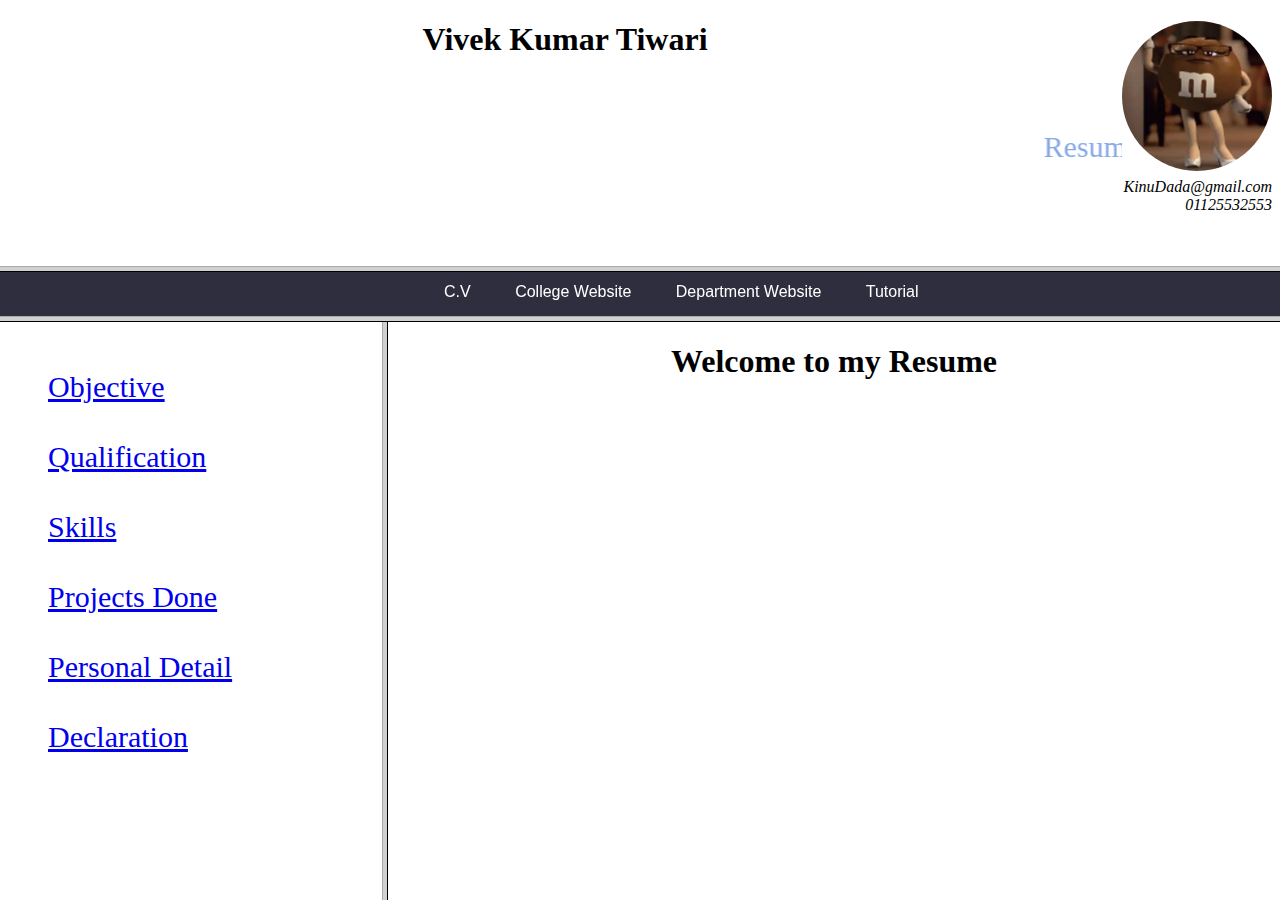
<file: practical 1/index.html>
<!DOCTYPE html>
<html lang="en">
<frameset rows="30%, 5% , 65%">
    <frame src="heading.html" name="first"></frame>
    <frame src="navbar.html"></frame>
    <frameset cols="30%, 70%">
        <frame src="navigation.html" name="second"></frame>
        <frame src="home.html" name="third"></frame>
    </frameset>
</frameset>

</html>
</file>
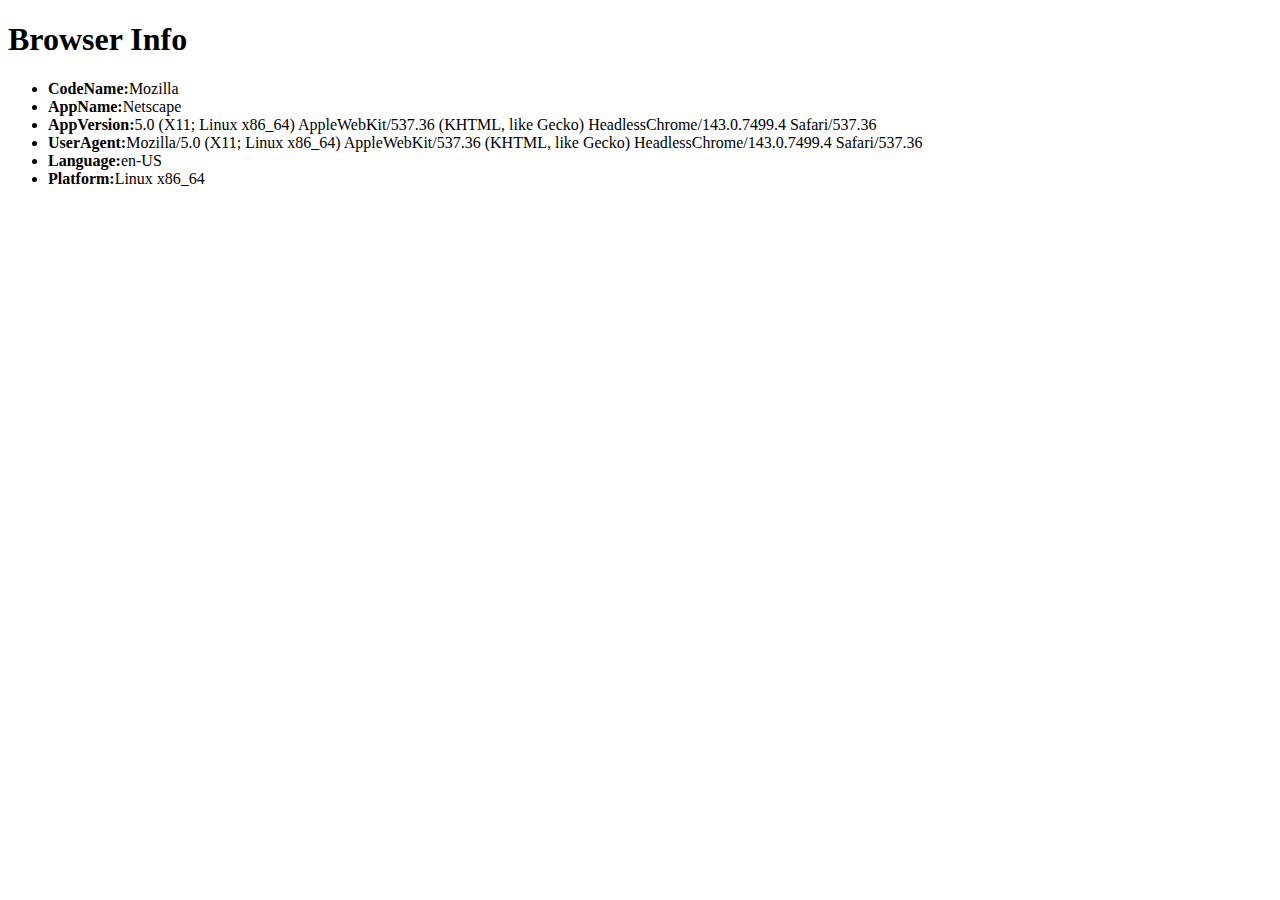
<file: practical 3/index.html>
<!DOCTYPE html>
<html lang="en">

<head>
    <title>Document</title>
</head>

<body>
    <h1>Browser Info</h1>
    <ul>
        <script>
            document.write("<li><b> CodeName:</b>" + navigator.appCodeName);
            document.write("<li><b> AppName:</b>" + navigator.appName);
            document.write("<li><b> AppVersion:</b>" + navigator.appVersion);
            document.write("<li><b> UserAgent:</b>" + navigator.userAgent);
            document.write("<li><b> Language:</b>" + navigator.language);
            document.write("<li><b> Platform:</b>" + navigator.platform);
        </script>
    </ul>
</body>

</html>
</file>
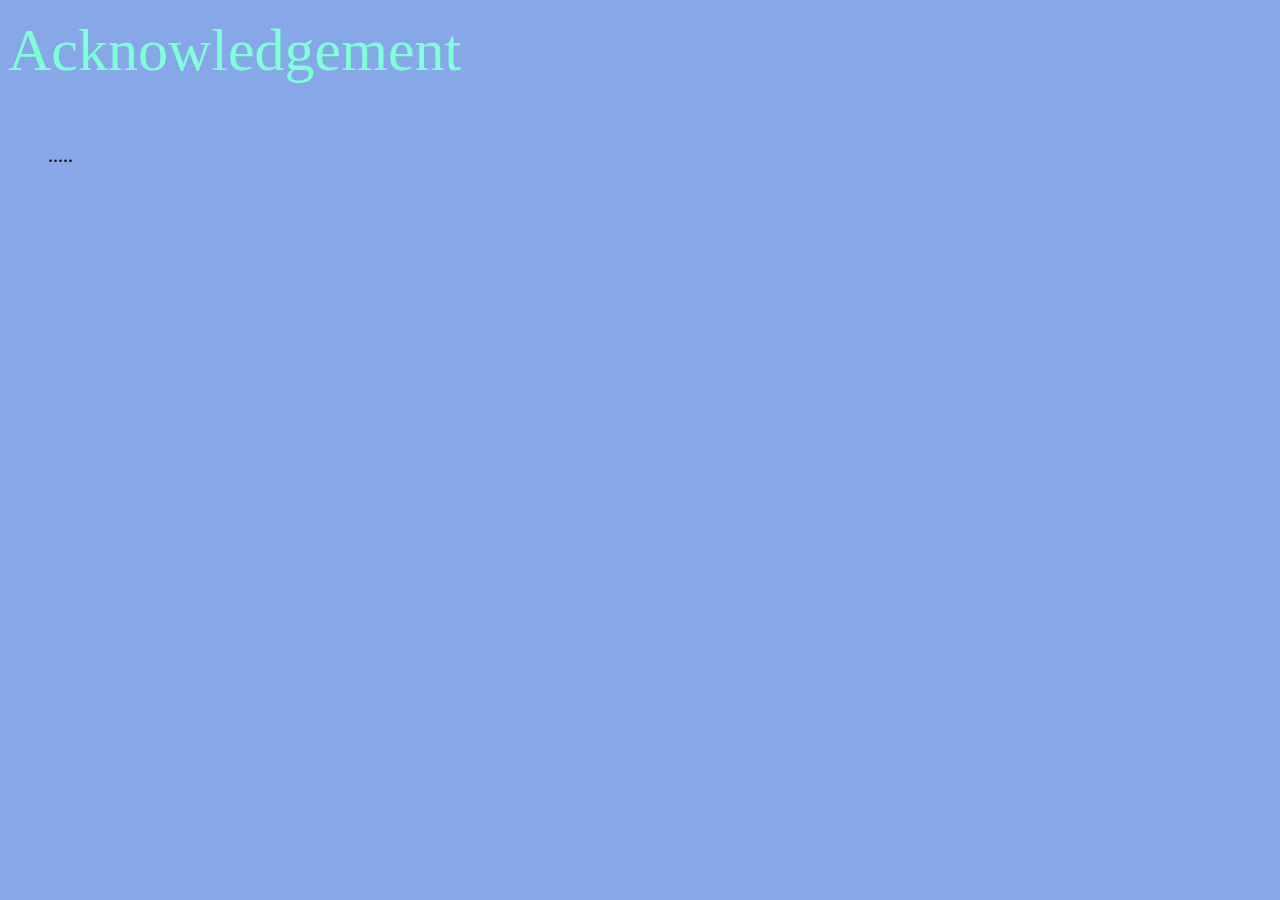
<file: practical 1/declaration.html>
<!DOCTYPE html>
<html lang="en">

<head>
    <meta charset="UTF-8">
    <meta name="viewport" content="width=device-width, initial-scale=1.0">
    <title>Document</title>
</head>
<style>
    dt {
        font-size: 60px;
    }

    dd {
        padding-top: 50px;
        font-size: 20px;
        line-height: 40px;
    }
</style>

<body bgcolor="#86A8E7">
    <dl>
        <dt style="color: aquamarine;">Acknowledgement</dt>
        <dd>.....
        </dd>
    </dl>
</body>

</html>
</file>
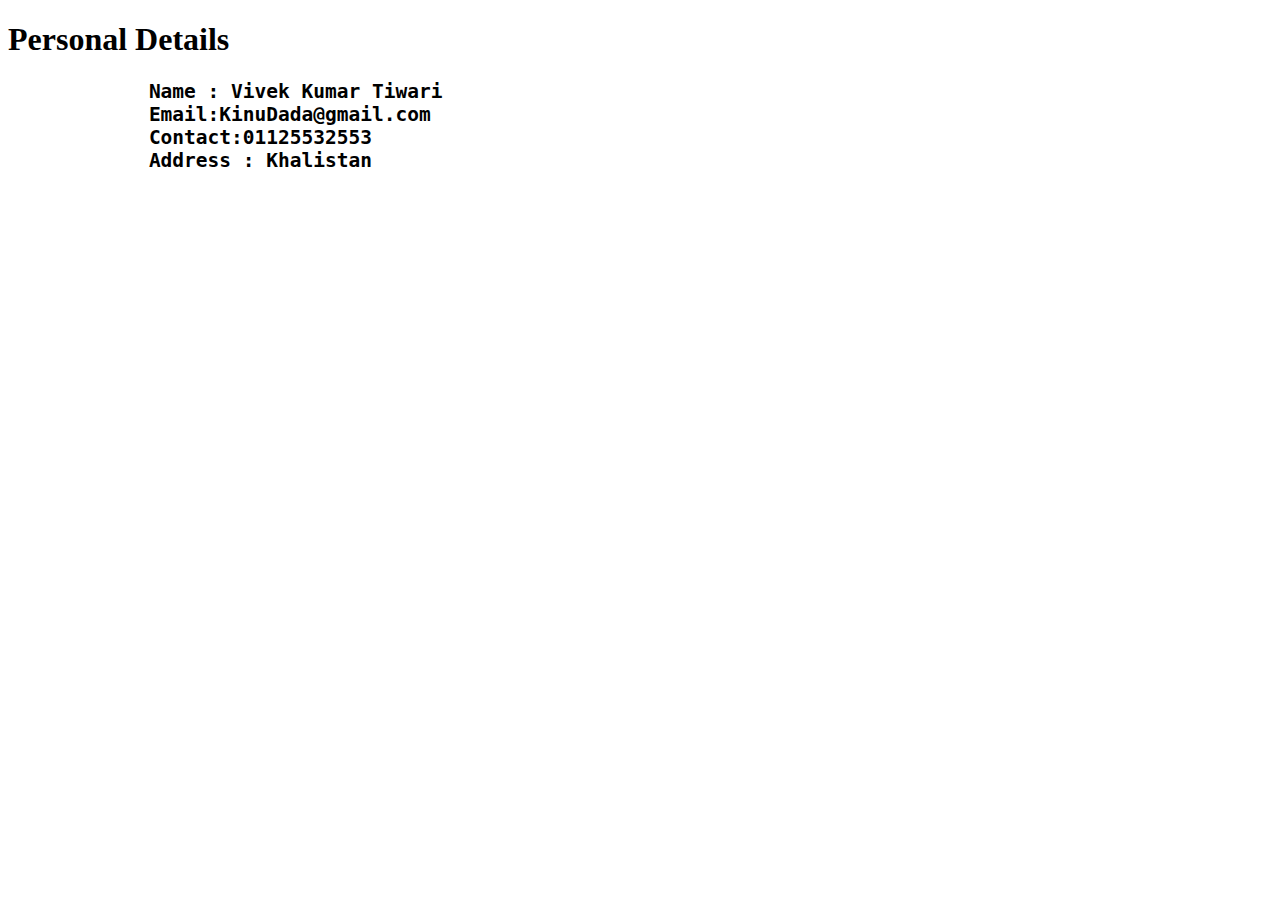
<file: practical 1/detail.html>
<!DOCTYPE html>
<html lang="en">

<head>
    <meta charset="UTF-8">
    <meta name="viewport" content="width=device-width, initial-scale=1.0">
    <title>Document</title>
</head>

<body bgcolor="#fff">
    <h1>Personal Details</h1>
    <h2>
        <pre>
            Name : Vivek Kumar Tiwari
            Email:KinuDada@gmail.com
            Contact:01125532553
            Address : Khalistan
        </pre>
    </h2>
</body>

</html>
</file>
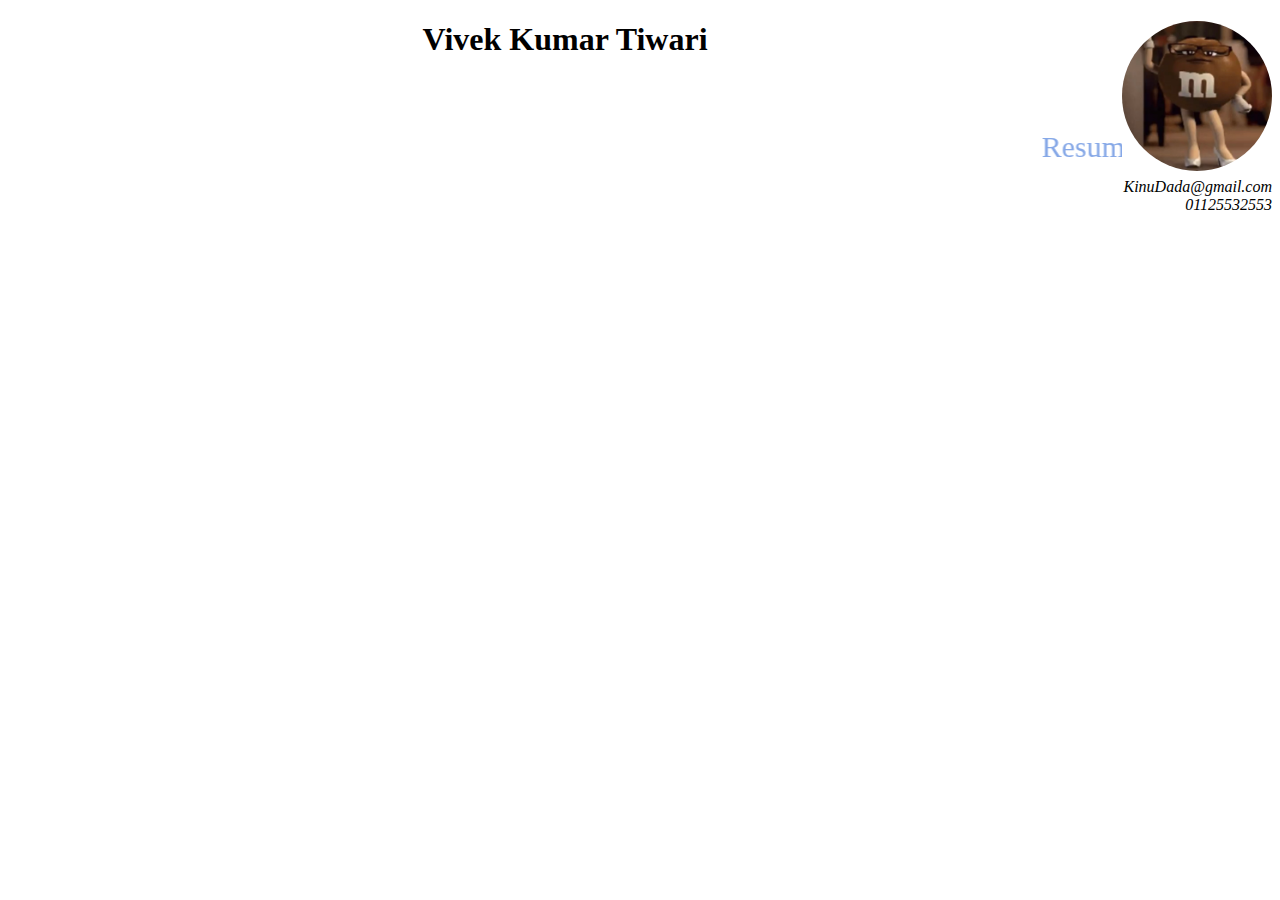
<file: practical 1/heading.html>
<!DOCTYPE html>
<html lang="en">

<head>
    <meta charset="UTF-8">
    <meta name="viewport" content="width=device-width, initial-scale=1.0">
    <title>Resume</title>
</head>
<style>
    marquee {
        color: #86A8E7;
        font-size: 30px;
        margin-top: 50px;
    }

    .avatar {
        width: 150px;
        height: 150px;
        border-radius: 50%;
        margin: 0;
    }

    h1 {
        text-align: center;
    }

    img {
        display: block;
    }

    .resume {
        display: flex;
    }

    i {
        float: right;
    }
</style>

<body bgcolor="#fff">
    <h1 style="color: black;">Vivek Kumar Tiwari<img align="right" src="IMG_4276.jpeg" alt="Avatar" class="avatar"></h1>
    <div class="resume">
        <marquee behavior="scroll" direction="left" scrollamount="10" height="30" width="100%">Resume</marquee>
    </div>
    <br>
    <i>KinuDada@gmail.com</i><br>
    <i>01125532553</i>
</body>

</html>
</file>
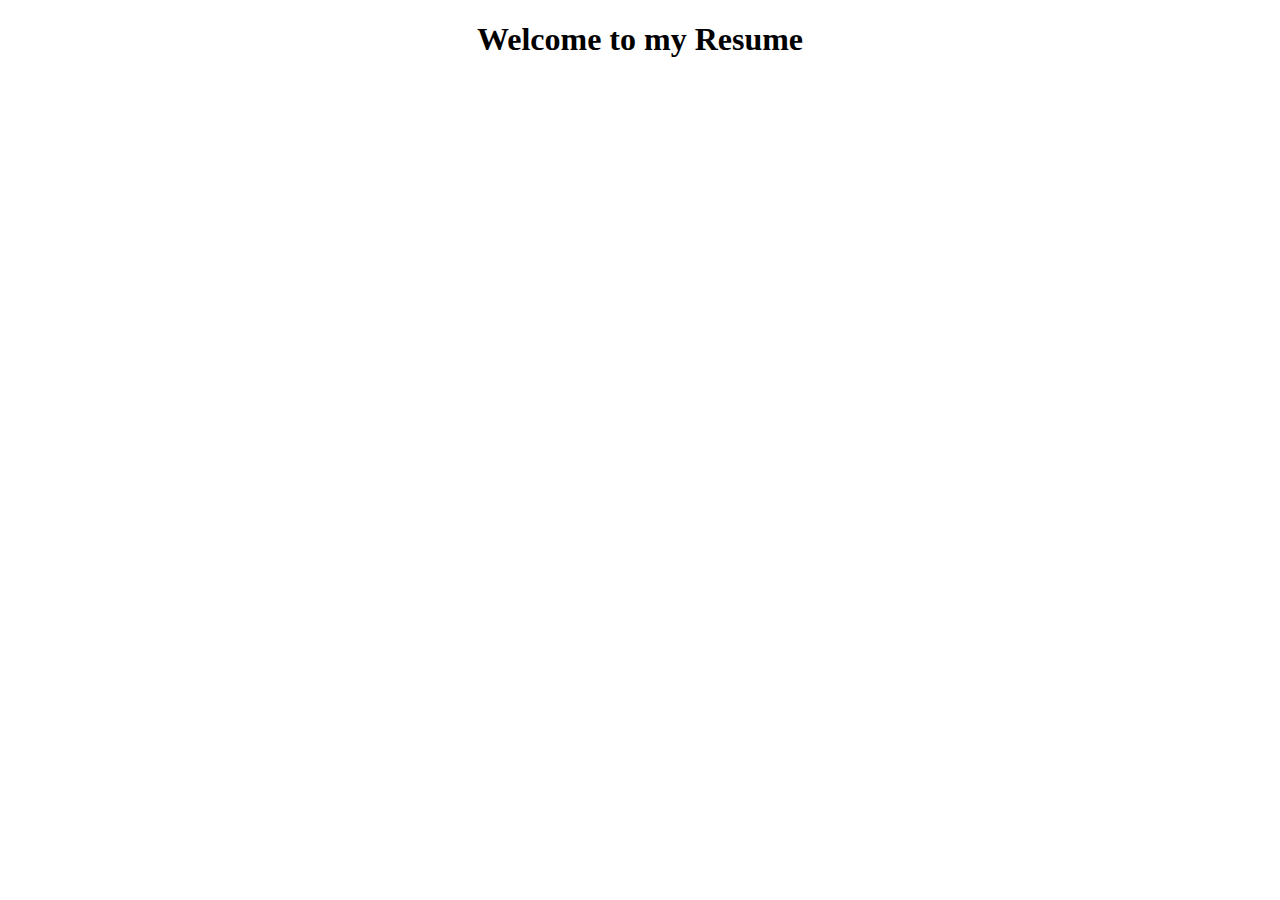
<file: practical 1/home.html>
<!DOCTYPE html>
<html lang="en">

<head>
    <meta charset="UTF-8">
    <meta name="viewport" content="width=device-width, initial-scale=1.0">
    <title>Document</title>
</head>

<body bgcolor="#fff">
    <center>
        <h1>Welcome to my Resume</h1>
    </center>
</body>

</html>
</file>
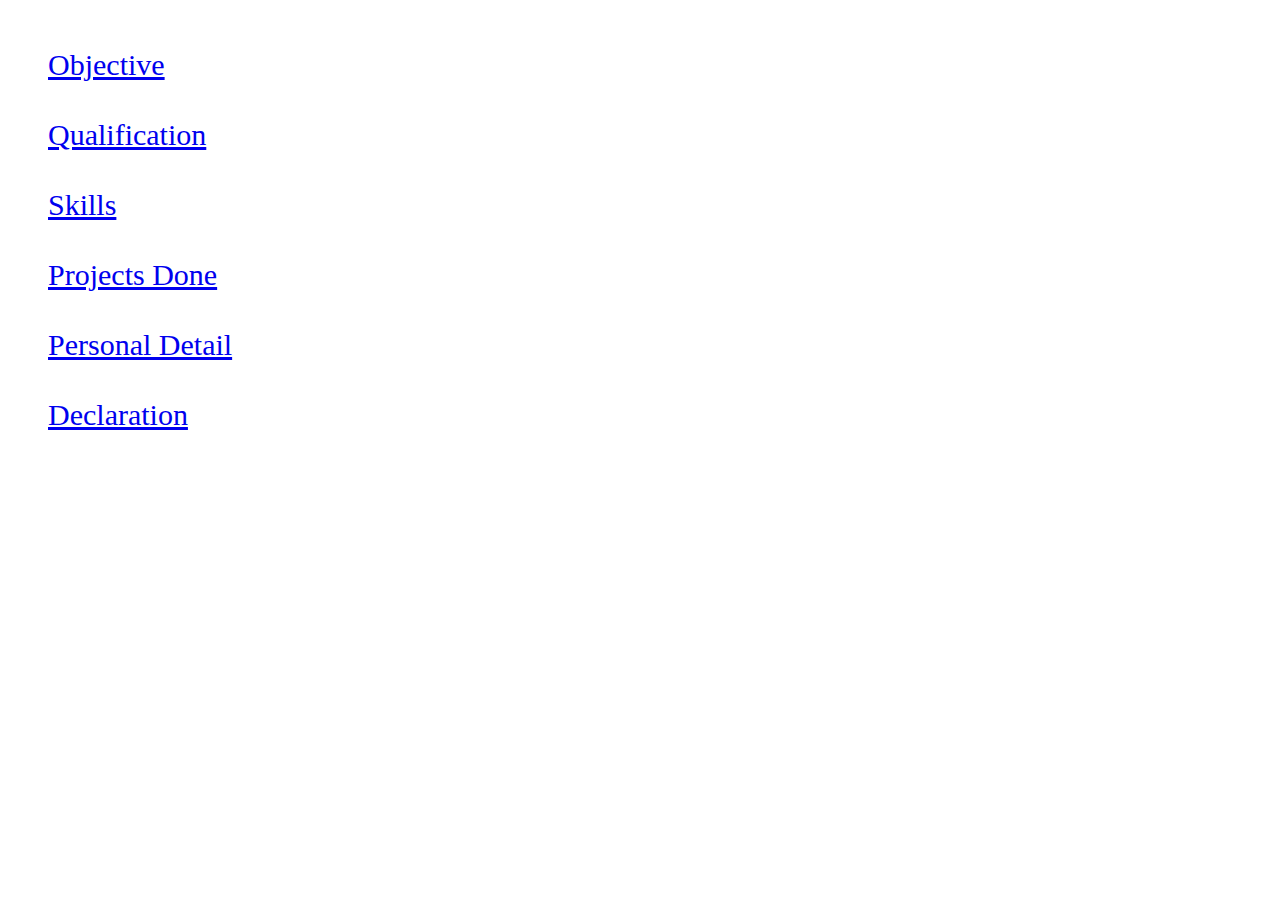
<file: practical 1/navigation.html>
<!DOCTYPE html>
<html lang="en">

<head>
    <meta charset="UTF-8">
    <meta name="viewport" content="width=device-width, initial-scale=1.0">
    <title>Document</title>
</head>
<style>
    li {
        color: black;
    }

    a:visited {
        color: black;
        background-color: transparent;
        text-decoration: none;
    }

    a:hover {
        color: black;
        background-color: transparent;
        text-decoration: underline;
    }
</style>

<body bgcolor="#fff">
    <ul style="list-style-type: none; font-size: 30px; line-height: 70px;">
        <li><a href="./objective.html" target="third">Objective</a></li>
        <li><a href="./qualification.html" target="third">Qualification</a></li>
        <li><a href="./skill.html" target="third">Skills</a></li>
        <li><a href="./project.html" target="third">Projects Done</a></li>
        <li><a href="./detail.html" target="third">Personal Detail</a></li>
        <li><a href="./declaration.html" target="third">Declaration</a></li>
    </ul>
</body>

</html>
</file>
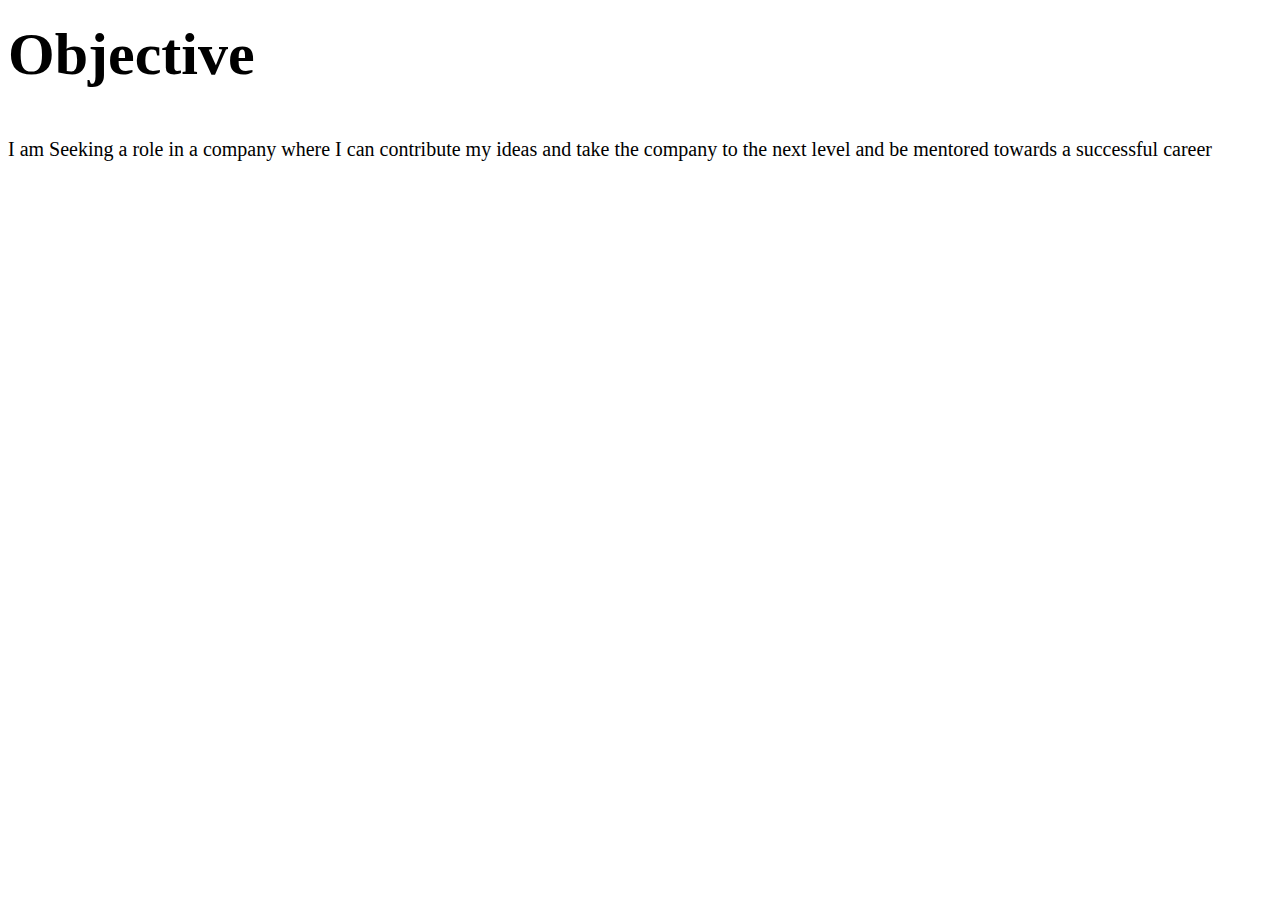
<file: practical 1/objective.html>
<!DOCTYPE html>
<html lang="en">

<head>
    <meta charset="UTF-8">
    <meta name="viewport" content="width=device-width, initial-scale=1.0">
    <title>Document</title>
</head>

<body bgcolor="#fff">
    <h1 style="color: black; font-size: 60px; margin-top: 20px;">Objective</h1>
    <p style="font-size: 20px; line-height: 40px;">I am Seeking a role in a company
        where I can contribute
        my ideas and take the company to the next level and be mentored towards a
        successful career</p>
</body>

</html>
</file>
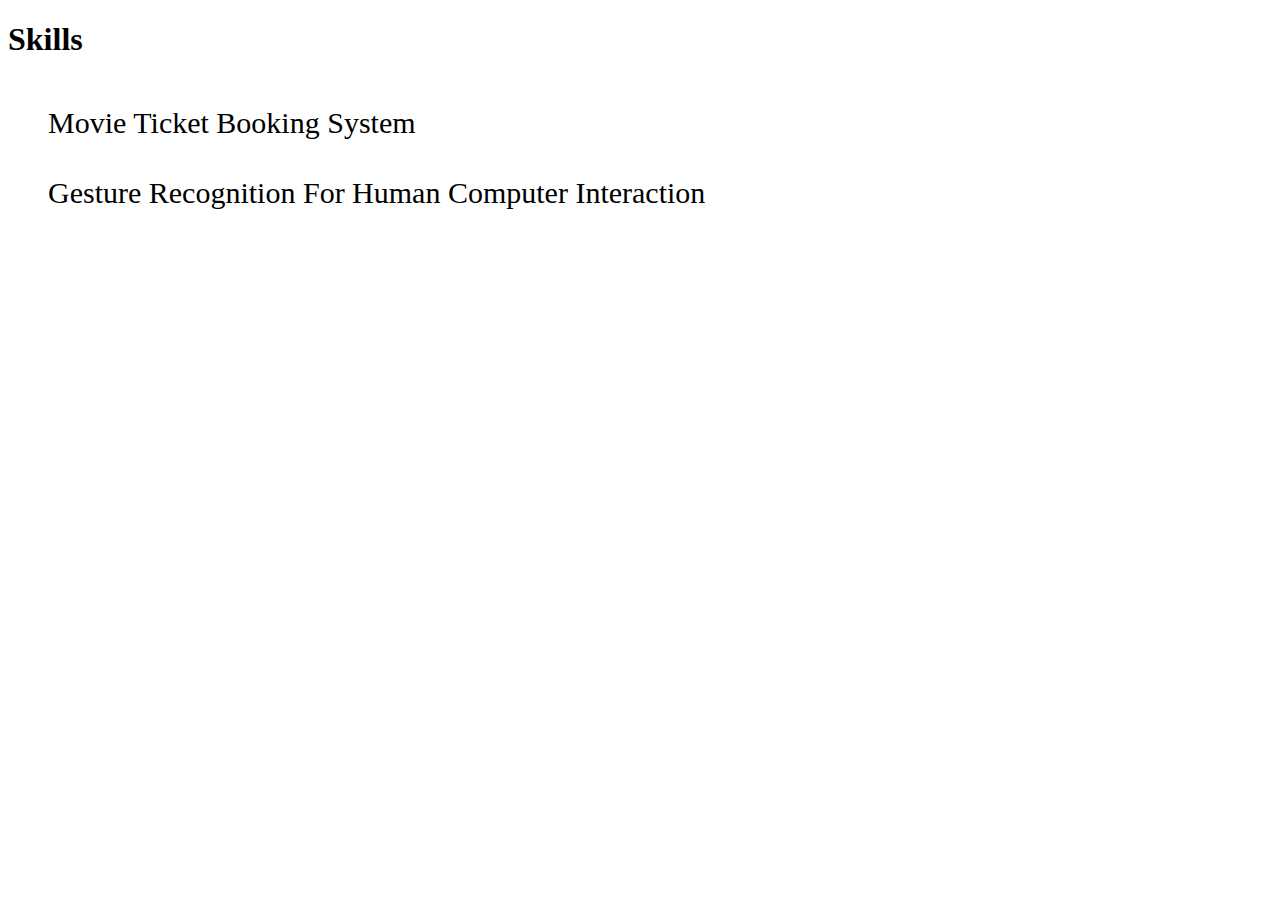
<file: practical 1/project.html>
<!DOCTYPE html>
<html lang="en">

<head>
    <meta charset="UTF-8">
    <meta name="viewport" content="width=device-width, initial-scale=1.0">
    <title>Document</title>
</head>

<body bgcolor="#fff">
    <h1 style="color: black">Skills</h1>
    <ul style="list-style-type: none; font-size: 30px; line-height: 70px; color: black;">
        <li>Movie Ticket Booking System</li>
        <li>Gesture Recognition For Human Computer Interaction</li>
    </ul>
</body>

</html>
</file>
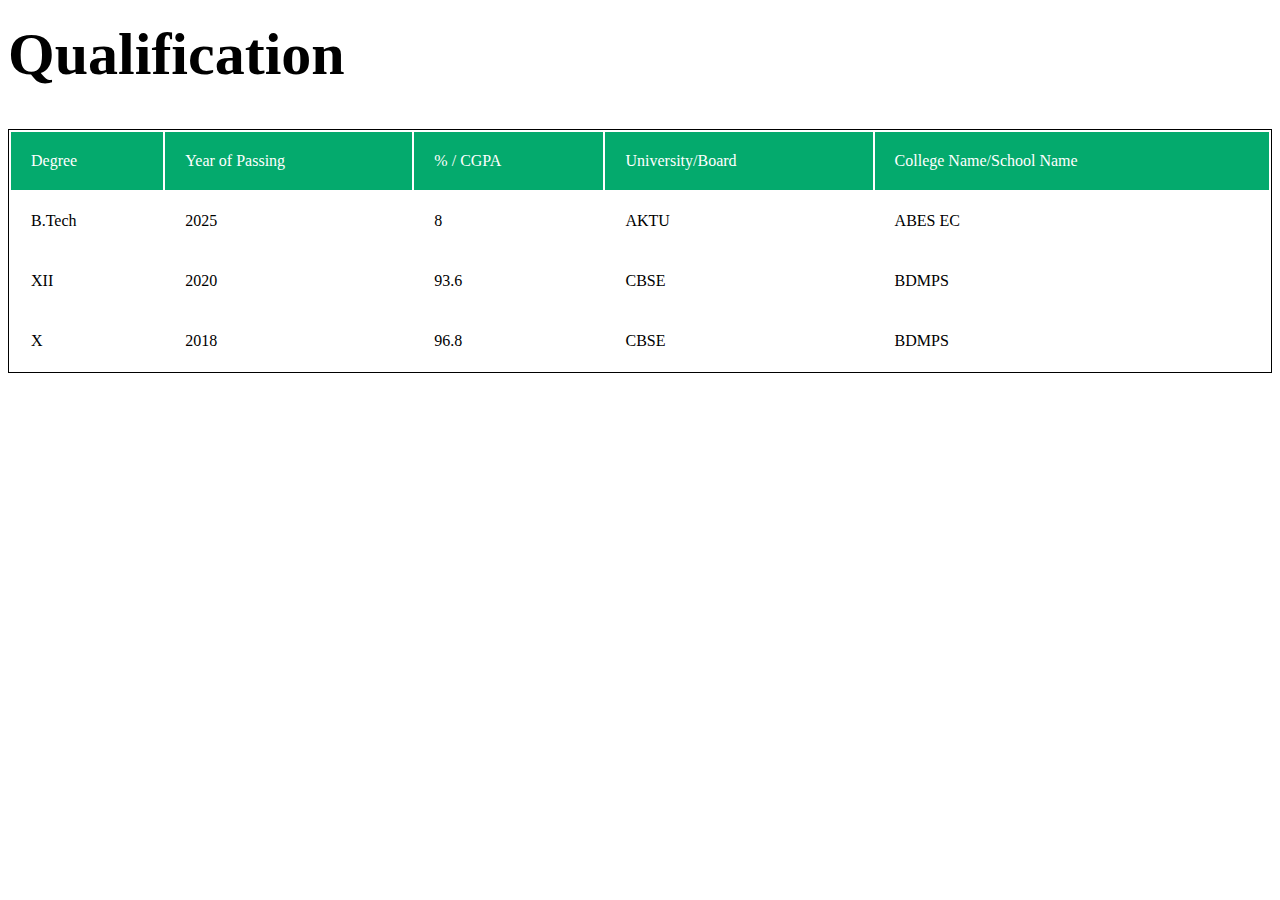
<file: practical 1/qualification.html>
<!DOCTYPE html>
<html lang="en">

<head>
    <meta charset="UTF-8">
    <meta name="viewport" content="width=device-width, initial-scale=1.0">
    <title>Document</title>
</head>
<style>
    td {
        padding: 20px;
    }

    tr {
        background-color: white;
    }
</style>

<body bgcolor="#fff">
    <h1 style="font-size: 60px; margin-top: 20px; color:black;">Qualification</h1>
    <table style="border: 1px solid; padding: 0px; width: 100%;">
        <tr style="background-color: #04AA6D; color: white;">
            <td>Degree</td>
            <td>Year of Passing</td>
            <td>% / CGPA</td>
            <td>University/Board</td>
            <td>College Name/School Name</td>
        </tr>
        <tr>
            <td>B.Tech</td>
            <td>2025</td>
            <td>8</td>
            <td>AKTU</td>
            <td>ABES EC</td>
        </tr>
        <tr>
            <td>XII</td>
            <td>2020</td>
            <td>93.6</td>
            <td>CBSE</td>
            <td>BDMPS </td>
        </tr>
        <tr>
            <td>X</td>
            <td>2018</td>
            <td>96.8</td>
            <td>CBSE</td>
            <td>BDMPS </td>
        </tr>
    </table>
</body>

</html>
</file>
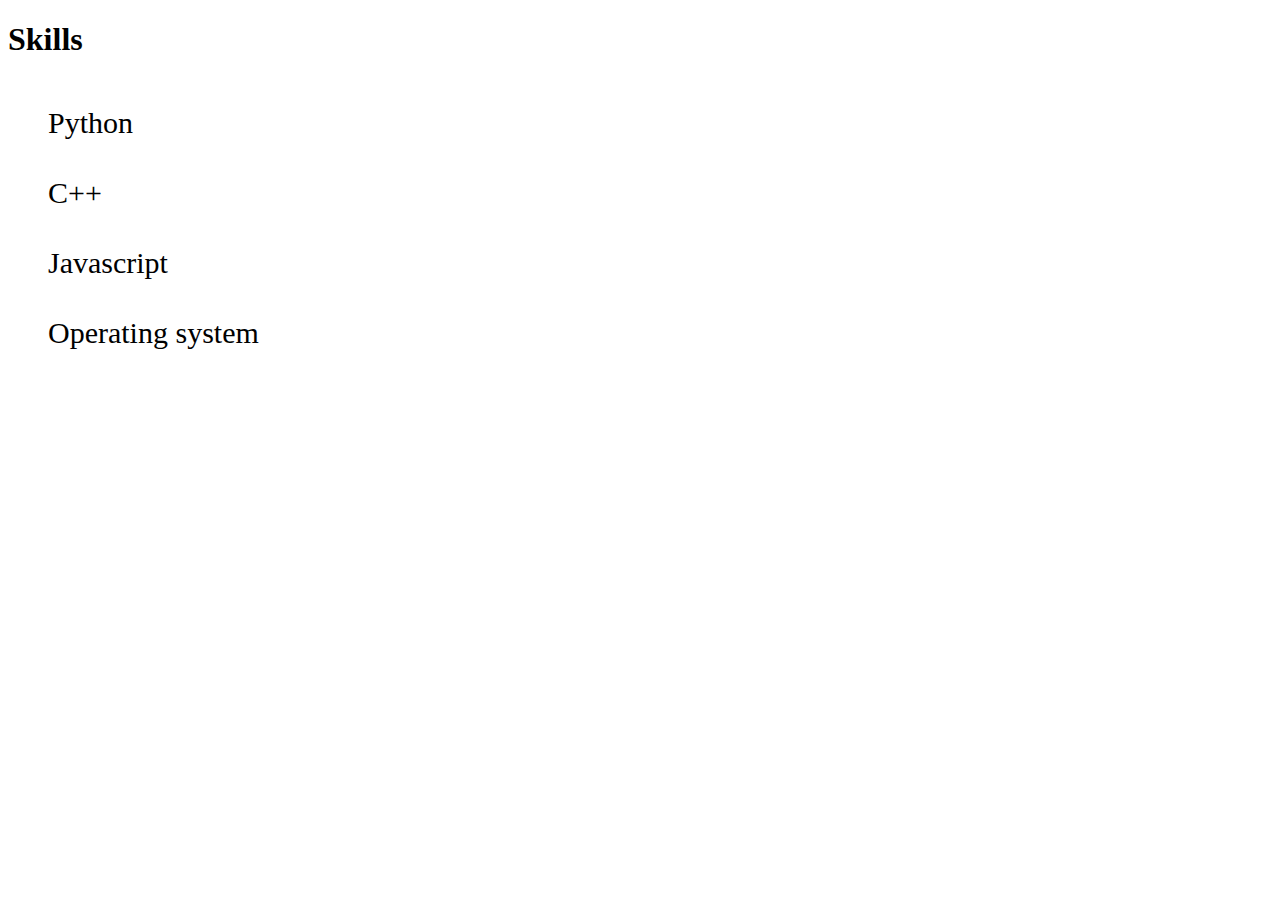
<file: practical 1/skill.html>
<!DOCTYPE html>
<html lang="en">

<head>
    <meta charset="UTF-8">
    <meta name="viewport" content="width=device-width, initial-scale=1.0">
    <title>Document</title>
</head>

<body bgcolor="#fff">
    <h1 style="color: black">Skills</h1>
    <ul style="list-style-type: none; font-size: 30px; line-height: 70px; color: black;">
        <li>Python</li>
        <li>C++</li>
        <li>Javascript</li>
        <li>Operating system</li>
    </ul>
</body>

</html>
</file>
